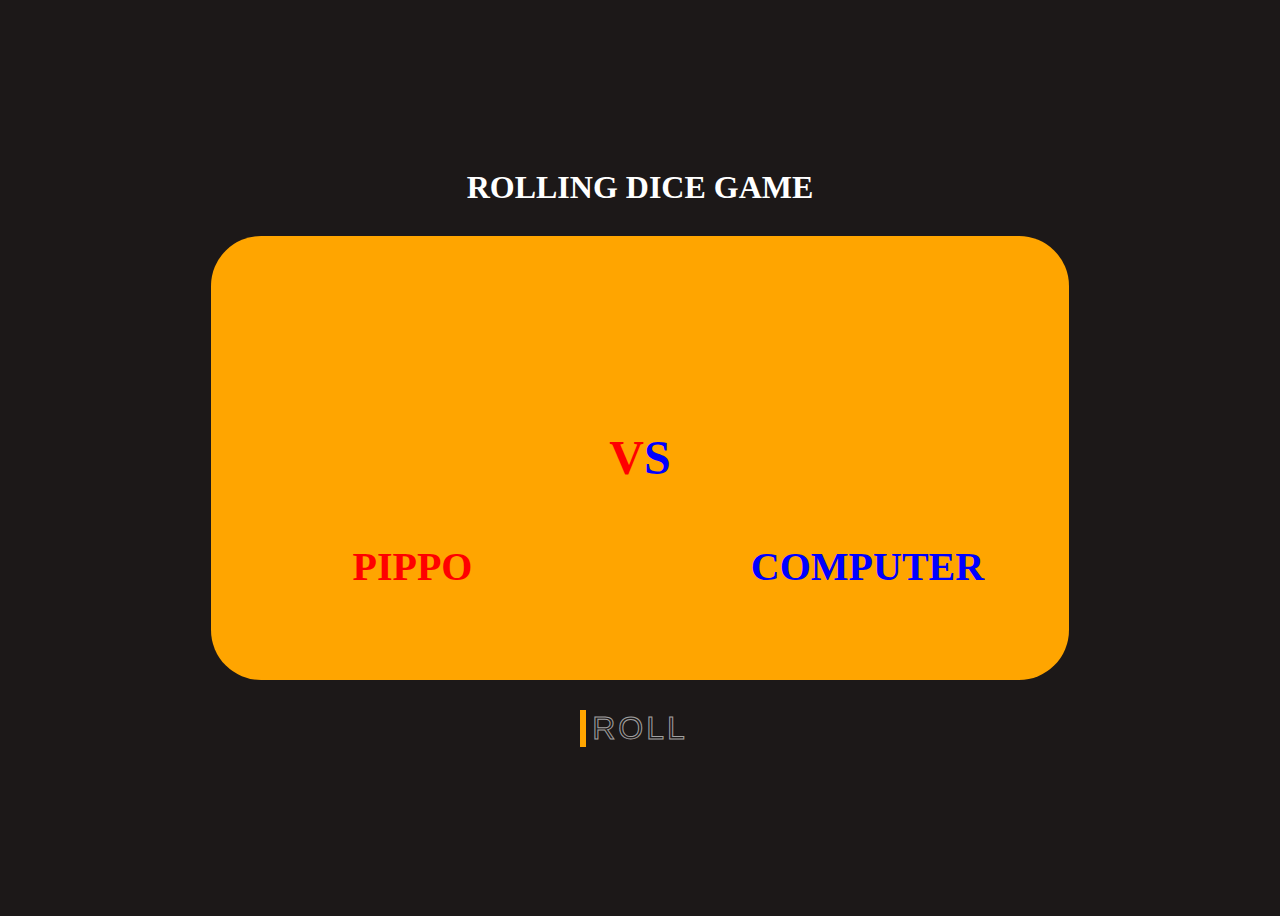
<file: gioco dei dadi/index.html>
<!DOCTYPE html>
<html lang="en">
<head>
    <meta charset="UTF-8">
    <meta name="viewport" content="width=device-width, initial-scale=1.0">
    <title>Document</title>

    <!-- style -->
    <link rel="stylesheet" href="./css/style.css">
</head>
<body>

    <h1>ROLLING DICE GAME</h1>
    <div class="container">
        <div id="winner">
        </div>
        <div class="user-draw">
            <div class="user-img">
                <img src="./dice faces/dice-six-faces-one.svg" alt="" class="hidden">
            </div>
            <h3 class="red">PIPPO</h3>
        </div>
        <h2><span class="red">V</span><span class="blue">S</span></h2>
        <div class="cpu-draw">
            <div class="cpu-img">
                <img src="./dice faces/dice-six-faces-one.svg" alt="" class="hidden">
            </div>
            <h3 class="blue">COMPUTER</h3>
        </div>
    </div>

    <button id="generate" class="button" data-text="Awesome">
        <span class="actual-text">&nbsp;roll&nbsp;</span>
        <span aria-hidden="true" class="hover-text">&nbsp;roll&nbsp;</span>
    </button>    <!-- script -->
    <script src="./js/script.js"></script>
</body>
</html>
</file>
<file: gioco dei dadi/css/style.css>
body {
    height: 100vh;
    overflow-y: hidden;
    background-color: rgb(28, 24, 24);
    display: flex;
    flex-direction: column;
    justify-content: center;
    align-items: center;
}

img {
    width: 70%;
}

h1 {
    color: white;
    margin: 0;
}

.container {
    background-color: orange;
    border-radius: 50px;
    padding: 50px;
    margin: 30px;
    width: 60%;
    display: flex;
    flex-wrap: wrap;
    justify-content: space-between;
}

.hidden {
    opacity: 0;
}

.user-draw, .cpu-draw {
    width: 40%;
    text-align: center;
}

h2 {
    font-size: 3rem;
    display: flex;
    align-items: center;
}

h3 {
    font-size: 2.5rem;
}

#winner {
    width: 100%;
    font-size: 3rem;
    text-align: center;
    font-style: italic;
    font-weight: 900;
}

#winner p {
    margin: 0;
}

.blue {
    color: blue;
}

.red {
    color: red;
}

/* === removing default button style ===*/
.button {
    margin: 0;
    height: auto;
    background: transparent;
    padding: 0;
    border: none;
    cursor: pointer;
}

  /* button styling */
.button {
    --border-right: 6px;
    --text-stroke-color: rgba(255,255,255,0.6);
    --animation-color: orange;
    --fs-size: 2em;
    letter-spacing: 3px;
    text-decoration: none;
    font-size: var(--fs-size);
    font-family: "Arial";
    position: relative;
    text-transform: uppercase;
    color: transparent;
    -webkit-text-stroke: 1px var(--text-stroke-color);
}
  /* this is the text, when you hover on button */
.hover-text {
    position: absolute;
    box-sizing: border-box;
    content: attr(data-text);
    color: var(--animation-color);
    width: 0%;
    inset: 0;
    border-right: var(--border-right) solid var(--animation-color);
    overflow: hidden;
    transition: 0.5s;
    -webkit-text-stroke: 1px var(--animation-color);
}
  /* hover */
.button:hover .hover-text {
    width: 100%;
    filter: drop-shadow(0 0 23px var(--animation-color))
}
</file>
